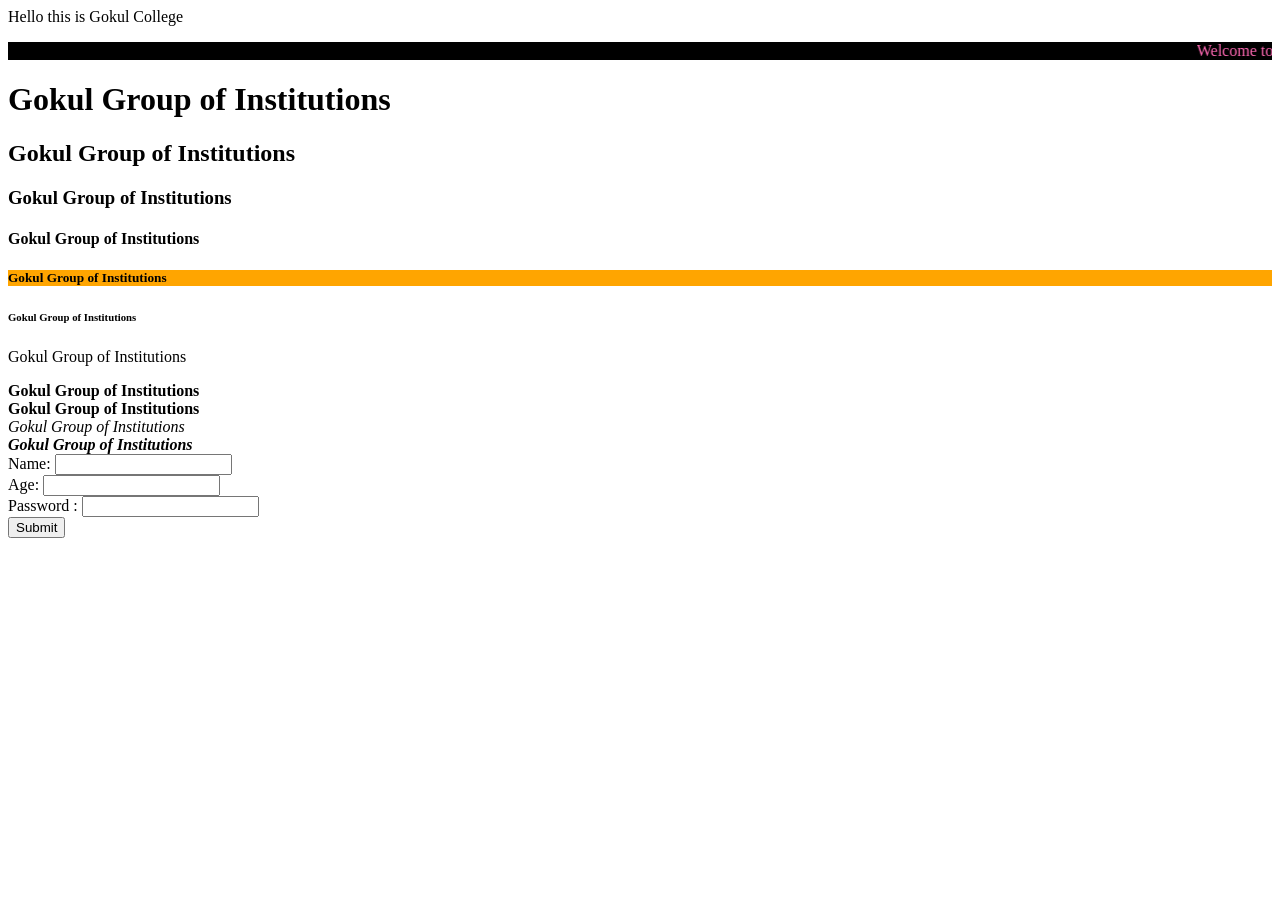
<file: Day1.html>
<html>
<head>
    <title>Gokul Group of Institutions</title>
</head>
<BoDy>
    <p>Hello this is Gokul College</p>
<marquee style="background-color: black;color: hotpink;">Welcome to Gokul</marquee>
    <h1>Gokul Group of Institutions</h1>
    <h2>Gokul Group of Institutions</h2>
    <h3>Gokul Group of Institutions</h3>
    <h4>Gokul Group of Institutions</h4>
    <h5 style="background-color: orange;">Gokul Group of Institutions</h5>
    <h6>Gokul Group of Institutions</h6>
    <p>Gokul Group of Institutions</p>
    <b>Gokul Group of Institutions</b><br>
    <strong>Gokul Group of Institutions</strong><br>
    <i>Gokul Group of Institutions</i><br>
    <i><b>Gokul Group of Institutions</b></i>
    <form>
        Name: <input type="text" name="name"><br>
        Age: <input type="number" name="age"><br>
        Password : <input type="password" name="password"><br>
        <input type="submit" value="Submit">
    </form>
  
</body>
</html>
</file>
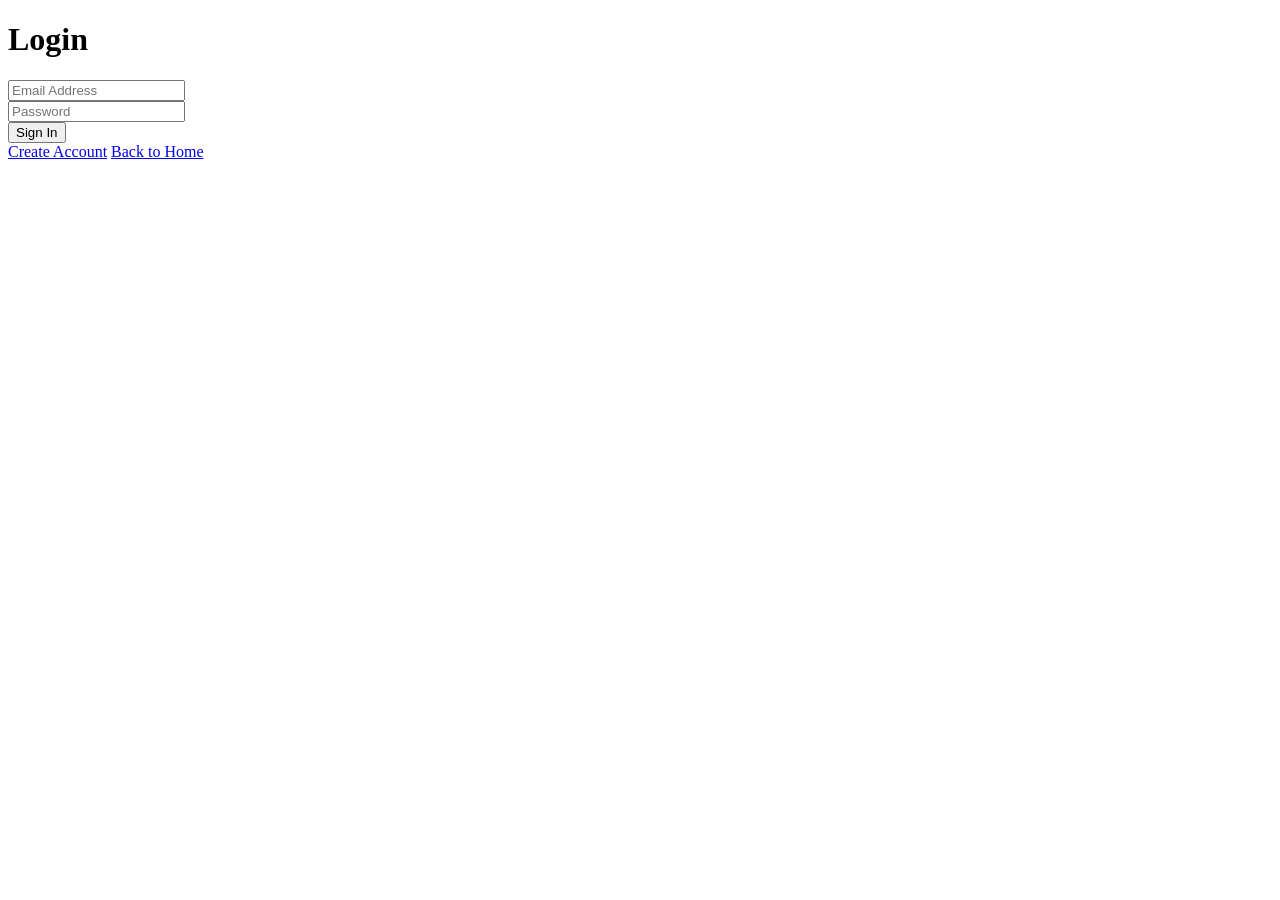
<file: Frontend for the Asset Management/login.html>
<!DOCTYPE html>
<html>
<head>
    <title>Login - Asset Management</title>
</head>
<body>
    <div class="auth-container">
        <div class="auth-card">
            <h1 class="auth-title">Login</h1>
            <form action="/login" method="post">
                <div class="input-group">
                    <input type="email" name="email" placeholder="Email Address" required>
                </div>
                <div class="input-group">
                    <input type="password" name="password" placeholder="Password" required>
                </div>
                <button type="submit">Sign In</button>
            </form>
            <div class="auth-links">
                <a href="/register">Create Account</a>
                <a href="/">Back to Home</a>
            </div>
        </div>
    </div>
</body>
</html>
</file>
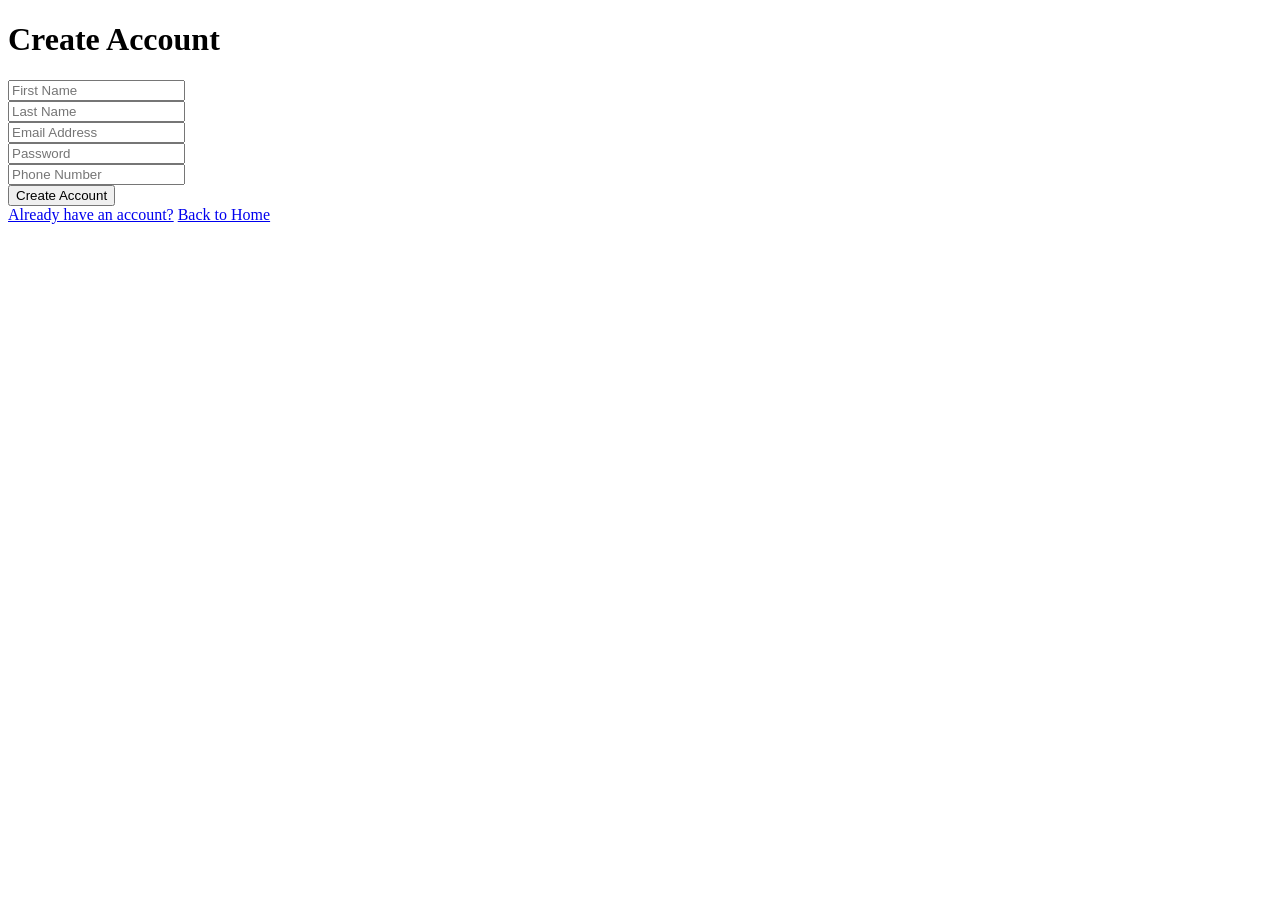
<file: Frontend for the Asset Management/register.html>
<!DOCTYPE html>
<html>
<head>
    <title>Register - Asset Management</title>
</head>
<body>
    <div class="auth-container">
        <div class="auth-card">
            <h1 class="auth-title">Create Account</h1>
            <form id="registerForm">
                <div class="input-group">
                    <input type="text" id="firstName" placeholder="First Name" required>
                </div>
                <div class="input-group">
                    <input type="text" id="lastName" placeholder="Last Name" required>
                </div>
                <div class="input-group">
                    <input type="email" id="email" placeholder="Email Address" required>
                </div>
                <div class="input-group">
                    <input type="password" id="password" placeholder="Password" required>
                </div>
                <div class="input-group">
                    <input type="tel" id="phone" placeholder="Phone Number">
                </div>
                <button type="submit">Create Account</button>
            </form>
            <div class="auth-links">
                <a href="/login">Already have an account?</a>
                <a href="/">Back to Home</a>
            </div>
        </div>
    </div>

    <script>
        document.getElementById('registerForm').onsubmit = function(e) {
            e.preventDefault();
            const formData = new FormData();
            formData.append('firstName', document.getElementById('firstName').value);
            formData.append('lastName', document.getElementById('lastName').value);
            formData.append('email', document.getElementById('email').value);
            formData.append('password', document.getElementById('password').value);
            formData.append('phone', document.getElementById('phone').value);
            
            fetch('/register', {
                method: 'POST',
                body: formData
            }).then(() => {
                alert('Registration successful');
                window.location.href = '/login';
            });
        };
    </script>
</body>
</html>
</file>
